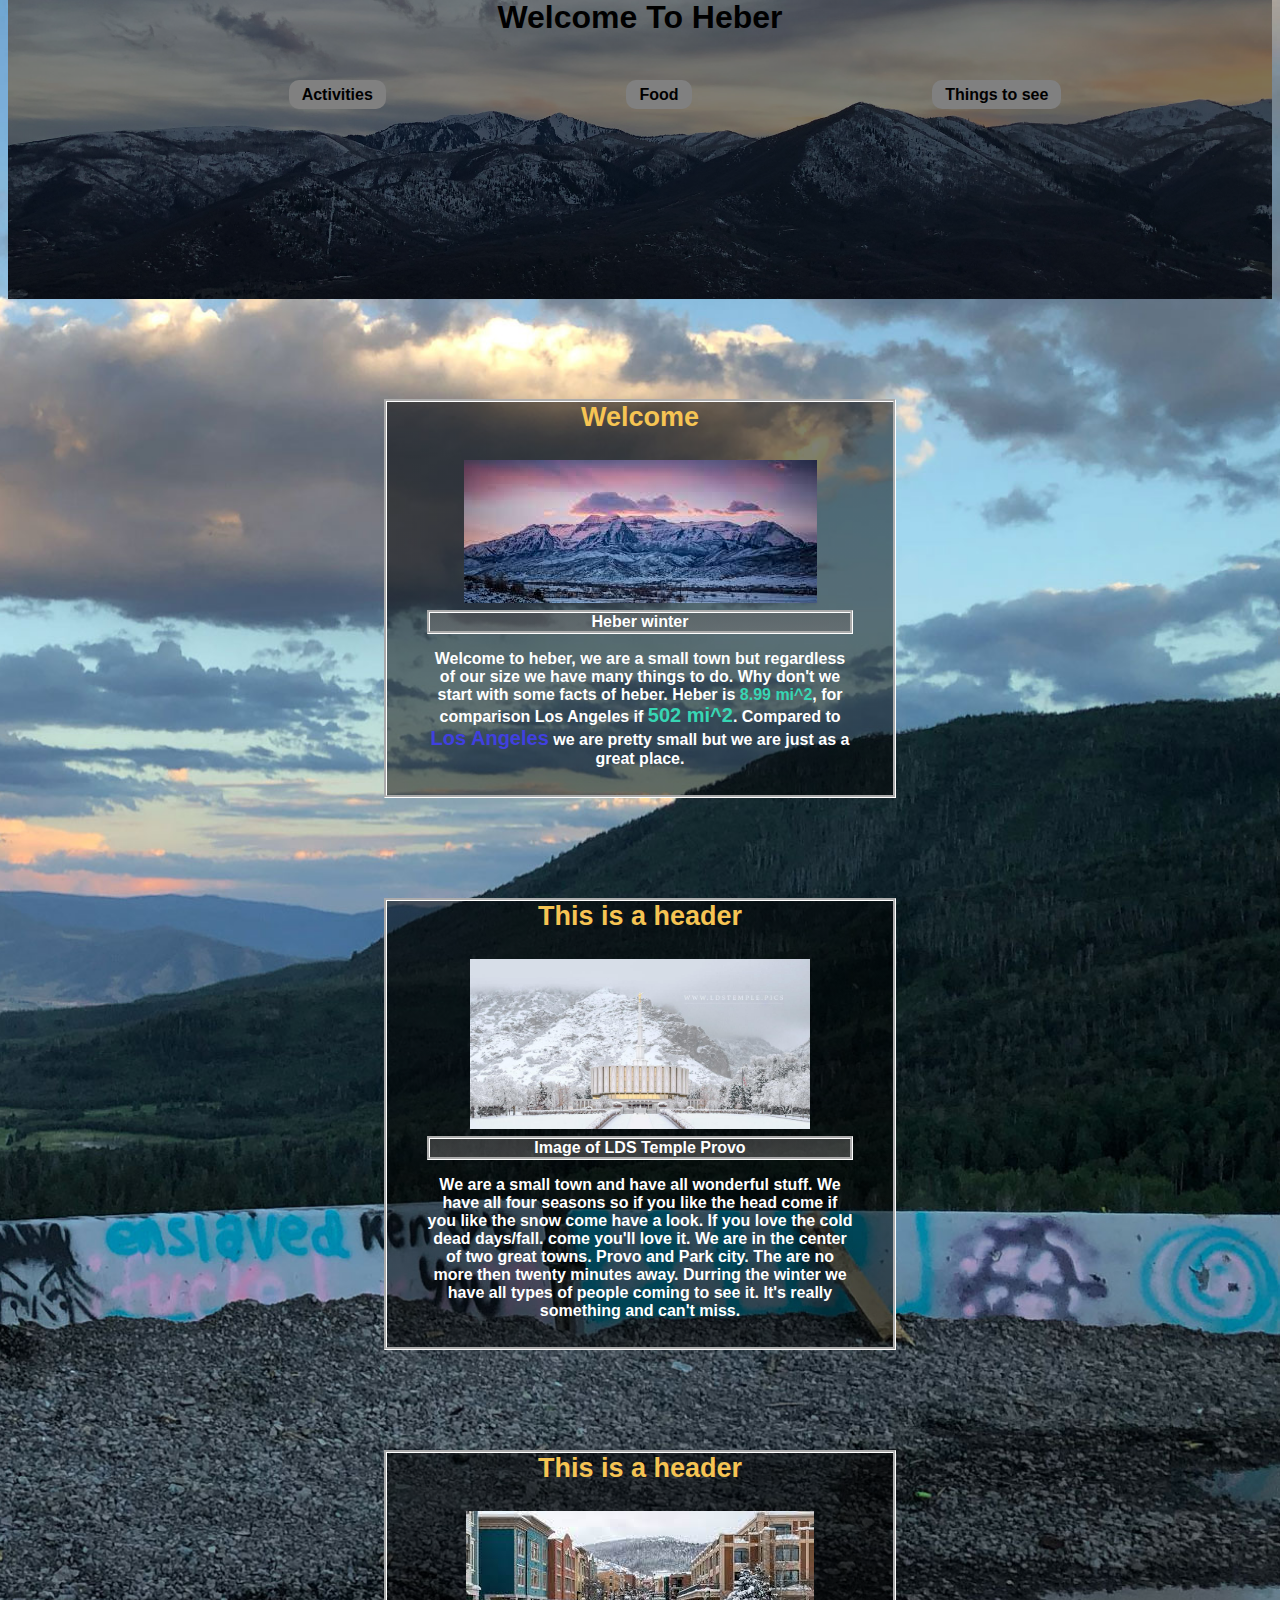
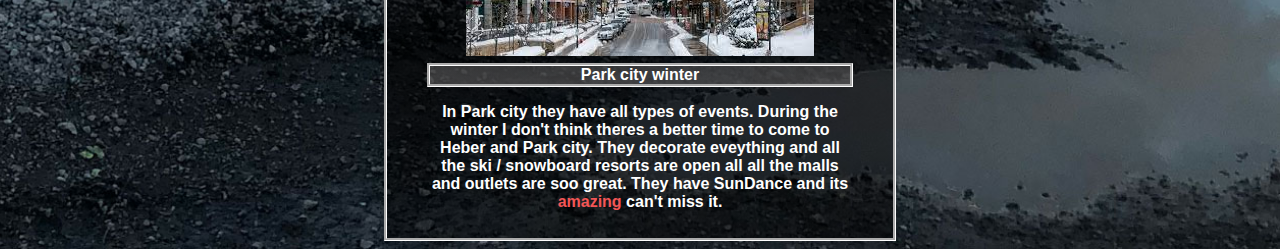
<file: index.html>
<!DOCTYPE html>
<html>
    <head>
    <link rel="stylesheet" href="style.css">

    <title> Heber</title>
    </head>

    <body id="homepageBackground">
        <header class ="container">
    <div>
        <header class ="hero">
            
            <h1 class ="welcome">
                <a href="index.html">Welcome To Heber</a> 
            </h1>

            <ul>
            <li> <a href="Activities.html">Activities</a> </li>
            <li> <a href="Food.html">Food</a> </li>
            <li> <a href="ThingsToSee.html">Things to see</a> </li>
            </ul>

        </header>
    </div>

    </header>

 <article>

    
        <h2 class = "aricletext"> Welcome
            <p>
                <figure>
                    <img src="Pictures/heber.jpeg" >
                    <figcaption>Heber winter</figcaption>

                    <p class = "info">
                        Welcome to heber, we are a small town but regardless of our size we have many things to do.
                        Why don't we start with some facts of heber. Heber is <span class ="int">8.99 mi^2</span>, for comparison Los Angeles
                        if <span class = "int2">502 mi^2</span>. Compared to <span class = "Los">Los Angeles</span> we are pretty small but we are just as a great place.
                    </p>
                </figure>
    
                
            </p>
        </h2>

    <h2 class = "aricletext"> This is a header
        <p>
            <figure>
                <img src="Pictures/Provo winter.jpeg" width=340>
                <figcaption>Image of LDS Temple Provo</figcaption>

                <p class ="info">
                    We are a small town and have all wonderful stuff. We have all four seasons so if you like the head
                    come if you like the snow come have a look. If you love the cold dead days/fall. come you'll love it.
                    We are in the center of two great towns. Provo and Park city. The are no more then twenty minutes away.
                    Durring the winter we have all types of people coming to see it. It's really something and can't miss.
                </p>
            </figure>

            
        </p>
    </h2>

    <h2 class = "aricletext"> This is a header
        <p>
            <figure>
                 <!-- changing this one-->
                 <img src="Pictures/Down town park.jpeg">
                 <figcaption>Park city winter</figcaption>

                 <p class = "info">
                    In Park city they have all types of events. During the winter I don't think theres a better time to come to 
                    Heber and Park city. They decorate eveything and all the ski / snowboard resorts are open all all the malls and outlets are soo great.
                    They have SunDance and its <span class = "am">amazing</span> can't miss it.
                </p>
            </figure>
            

            
        </p>
    </h2>

  
        
  

 </article>


    </body>

</html>
</file>
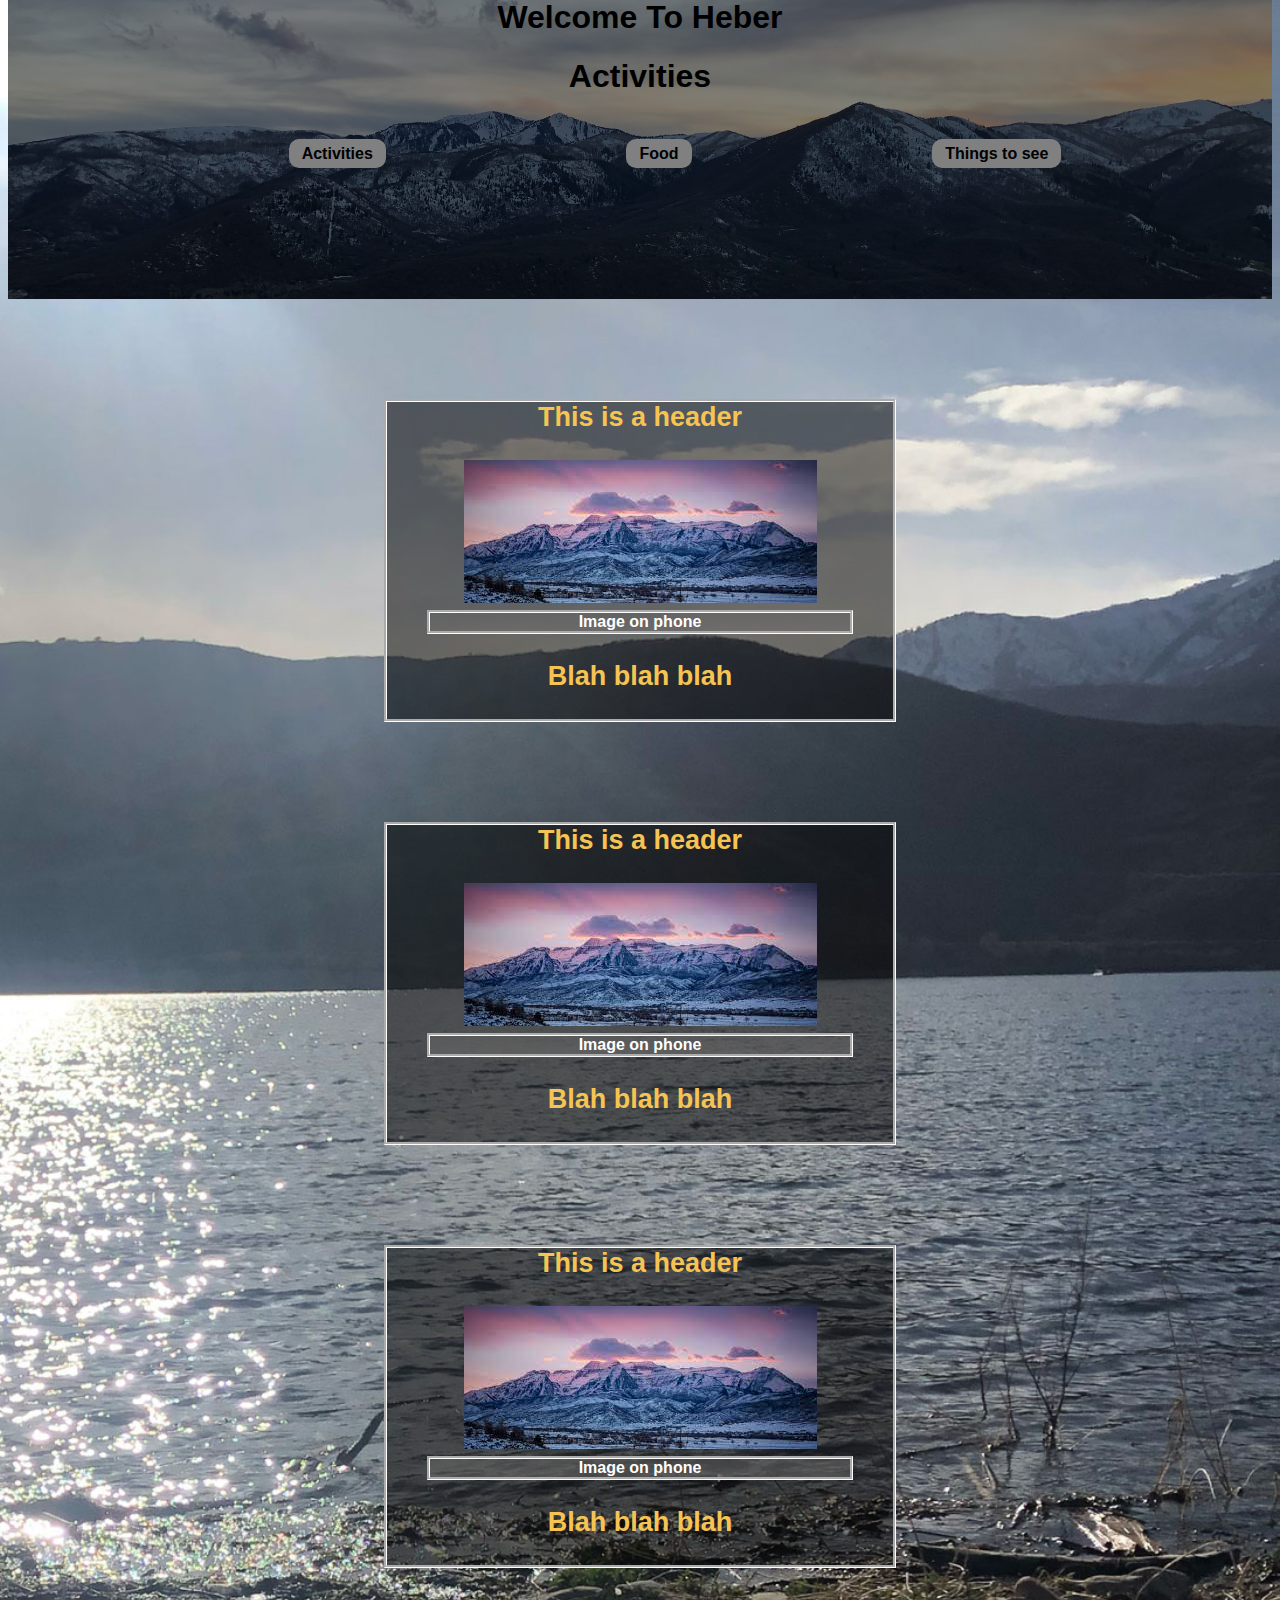
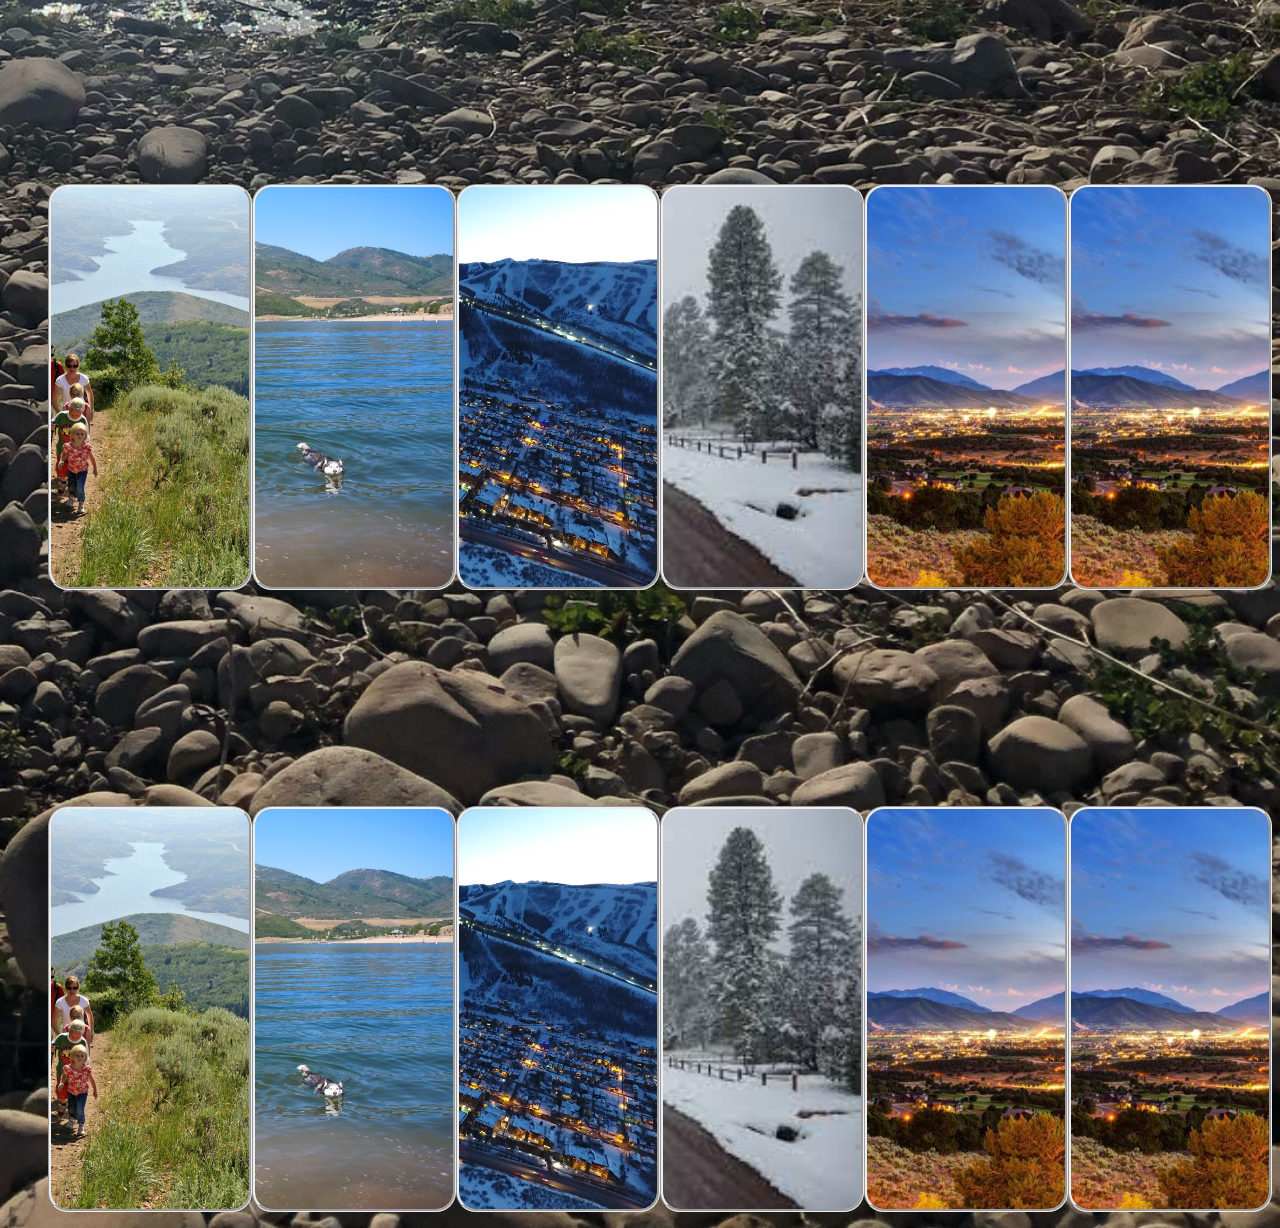
<file: Activities.html>
<!DOCTYPE html>
<html>
    <head>
    <link rel="stylesheet" href="style.css">

    <title> Heber</title>
    </head>

    <body id="thirdpageBackground">
        <header class ="container">

        <header class ="hero">
            
            <h1 class ="welcome">
                <a href="index.html">Welcome To Heber</a> 
            </h1>

            <h1 class ="welcome">
                <a href="#">Activities</a> 
            </h1>

            <ul>
            <li> <a href="Activities.html">Activities</a> </li>
            <li> <a href="Food.html">Food</a> </li>
            <li> <a href="ThingsToSee.html">Things to see</a> </li>
            </ul>

        </header>
    </header>

 <article>

 
        <h2 class = "aricletext"> This is a header
            <p>
                <figure>
                    <img src="Pictures/heber.jpeg" >
                    <figcaption>Image on phone</figcaption>
                </figure>
    
                <p>
                    Blah blah blah
                </p>
            </p>
        </h2>

    <h2 class = "aricletext"> This is a header
        <p>
            <figure>
                <img src="Pictures/heber.jpeg" >
                <figcaption>Image on phone</figcaption>
            </figure>

            <p>
                Blah blah blah
            </p>
        </p>
    </h2>

    <h2 class = "aricletext"> This is a header
        <p>
            <figure>
                <img src="Pictures/heber.jpeg" >
                <figcaption>Image on phone</figcaption>
            </figure>

            <p>
                Blah blah blah
            </p>
        </p>
    </h2>
        
 

 </article>

    <div class = "Images">
        <ul>
        <li class ="Image1"></li>
        <li class ="Image2"></li>
        <li class ="Image3"></li>
        <li class ="Image4"></li>
        <li class ="Image5"></li>
        <li class ="Image6"></li>
        </ul>

    

        <ul>
            <li class ="Image1"></li>
            <li class ="Image2"></li>
            <li class ="Image3"></li>
            <li class ="Image4"></li>
            <li class ="Image5"></li>
            <li class ="Image6"></li>
        </ul>
    </div>


    </body>

</html>
</file>
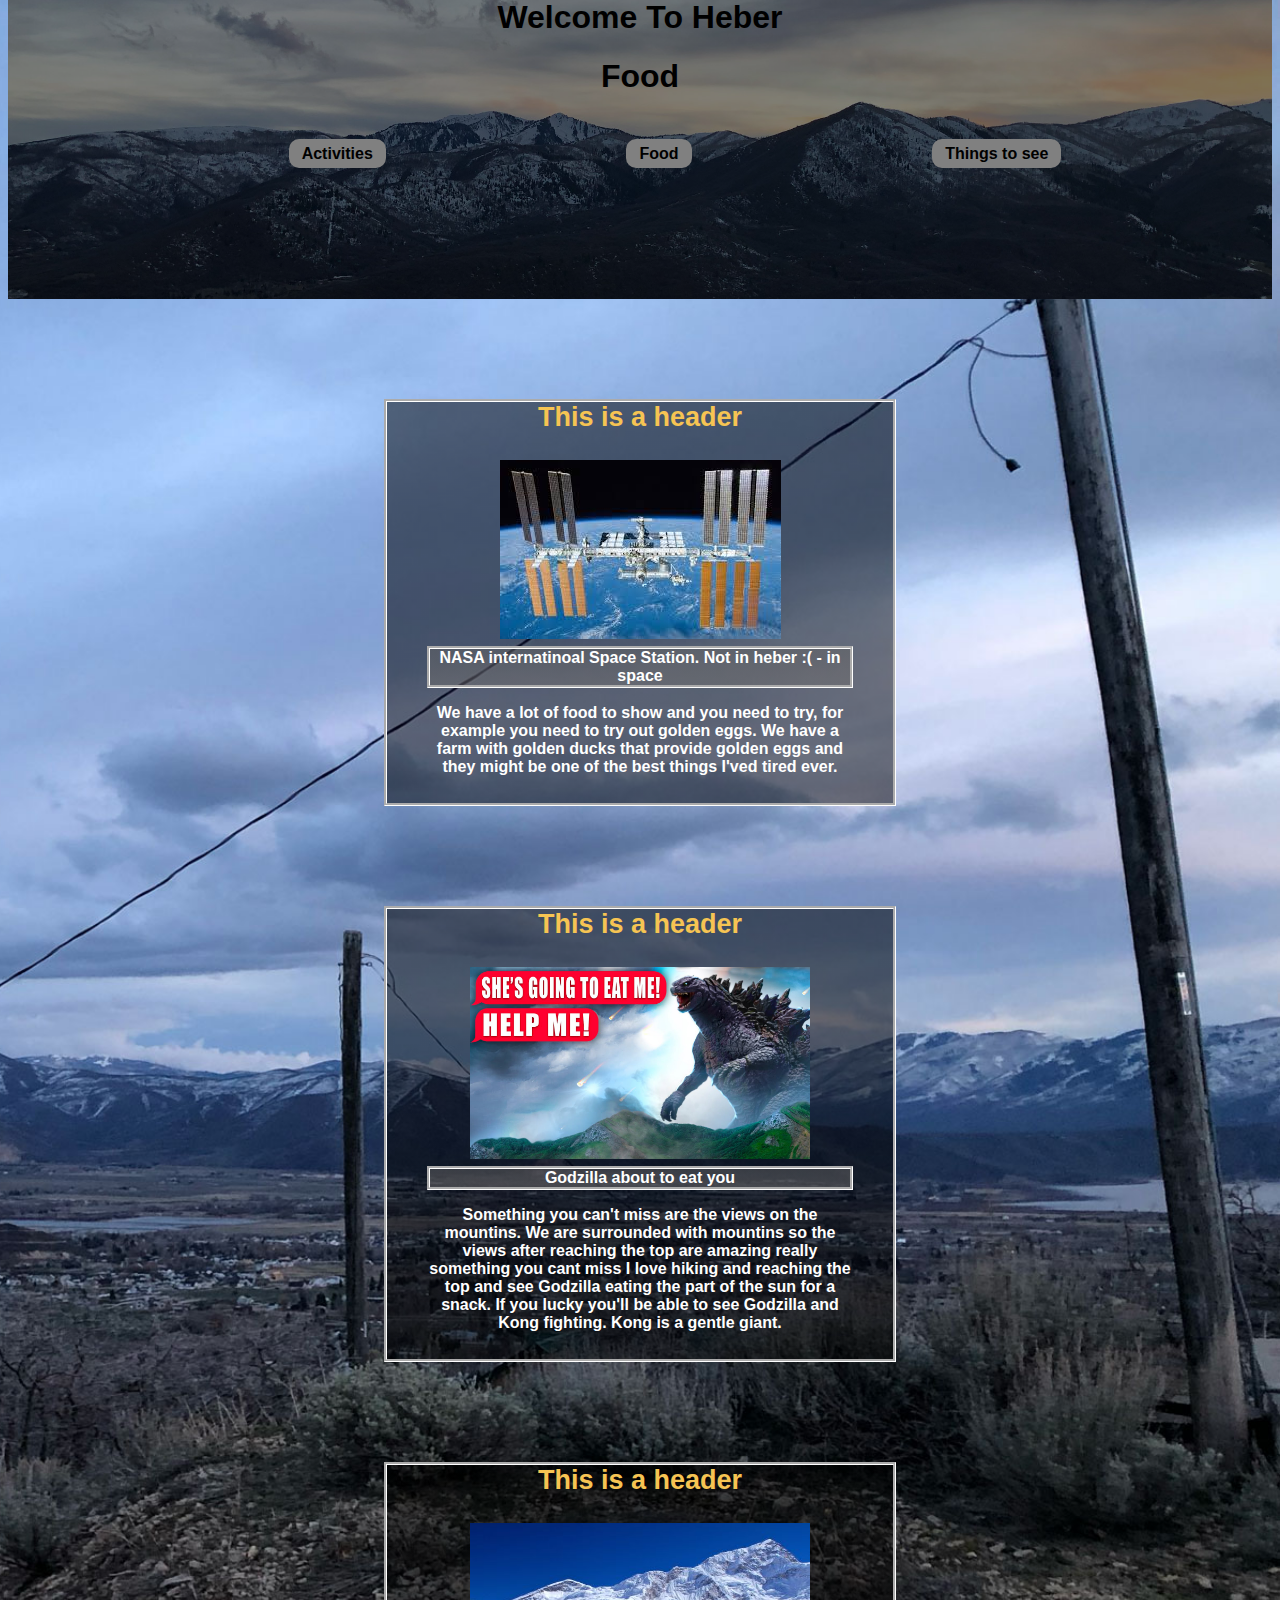
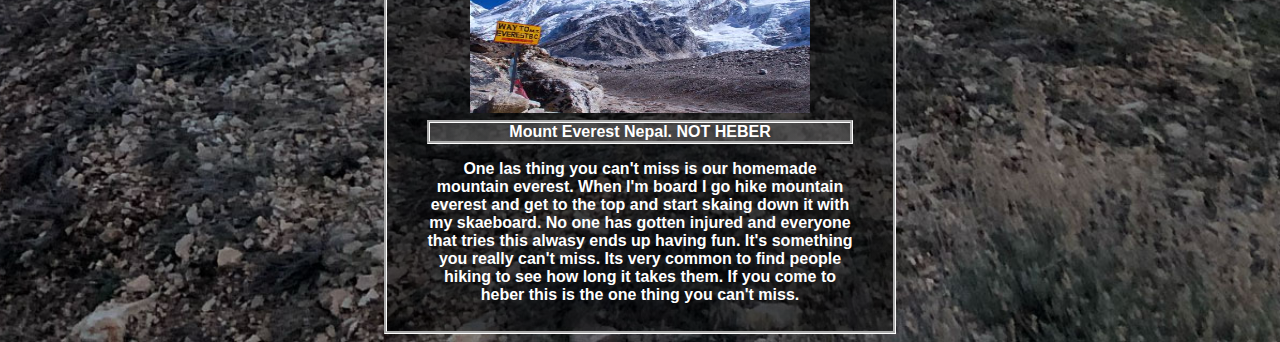
<file: Food.html>
<!DOCTYPE html>
<html>
    <head>
    <link rel="stylesheet" href="style.css">

    <title> Heber</title>
    </head>

    <body id="secondpageBackground">
        <header class ="container">

        <header class ="hero">
            
            <h1 class ="welcome">
                <a href="index.html">Welcome To Heber</a> 
            </h1>

            <h1 class ="welcome">
                <a href="#">Food</a> 
            </h1>

            <ul>
            <li> <a href="Activities.html">Activities</a> </li>
            <li> <a href="Food.html">Food</a> </li>
            <li> <a href="ThingsToSee.html">Things to see</a> </li>
            </ul>

        </header>
    </header>

    <article>

        <article>
            <h2 class = "aricletext"> This is a header
                <p>
                    <figure>
                        <img src="Pictures/Heber space.jpeg" >
                        
                    
                    <figcaption>NASA internatinoal Space Station. Not in heber :( - in space</figcaption>
        
                    <p class = "info">
                        We have a lot of food to show and you need to try, for example you need to try out golden eggs. 
                        We have a farm with golden ducks that provide golden eggs and they might be one of the best things I'ved tired ever.
                        
                    </p>
                </figure>
                </p>
            </h2>
    
            <h2 class = "aricletext"> This is a header
                <p>
                    <figure>
                        <img src="Pictures/Heber godzilla.jpeg" width="340 ">
                        
                    
                    <figcaption>Godzilla about to eat you</figcaption>
        
                    <p class = "info">
                        Something you can't miss are the views on the mountins. We are surrounded with mountins so the views after reaching the top are amazing really something you cant miss 
                        I love hiking and reaching the top and see Godzilla eating the part of the sun for a snack. If you lucky you'll be able to see Godzilla and Kong fighting.
                        Kong is a gentle giant.
                    </p>
                </figure>
                </p>
            </h2>
    
            <h2 class = "aricletext"> This is a header
                <p>
                    <figure>
                        <img src="Pictures/fafdsafsdf.jpeg" height="190" width="340">
                        
                    
                    <figcaption>Mount Everest Nepal. NOT HEBER</figcaption>
        
                    <p class = "info"> 
                        One las thing you can't miss is our homemade mountain everest. When I'm board I go hike mountain everest and get to the top and start skaing down it with my skaeboard.
                        No one has gotten injured and everyone that tries this alwasy ends up having fun. It's something you really can't miss. Its very common to find people 
                        hiking to see how long it takes them. If you come to heber this is the one thing you can't miss.
                    </p>
                        
                </figure>
                
            </h2>
    
      
            
        </article>
    
     </article>


    </body>

</html>
</file>
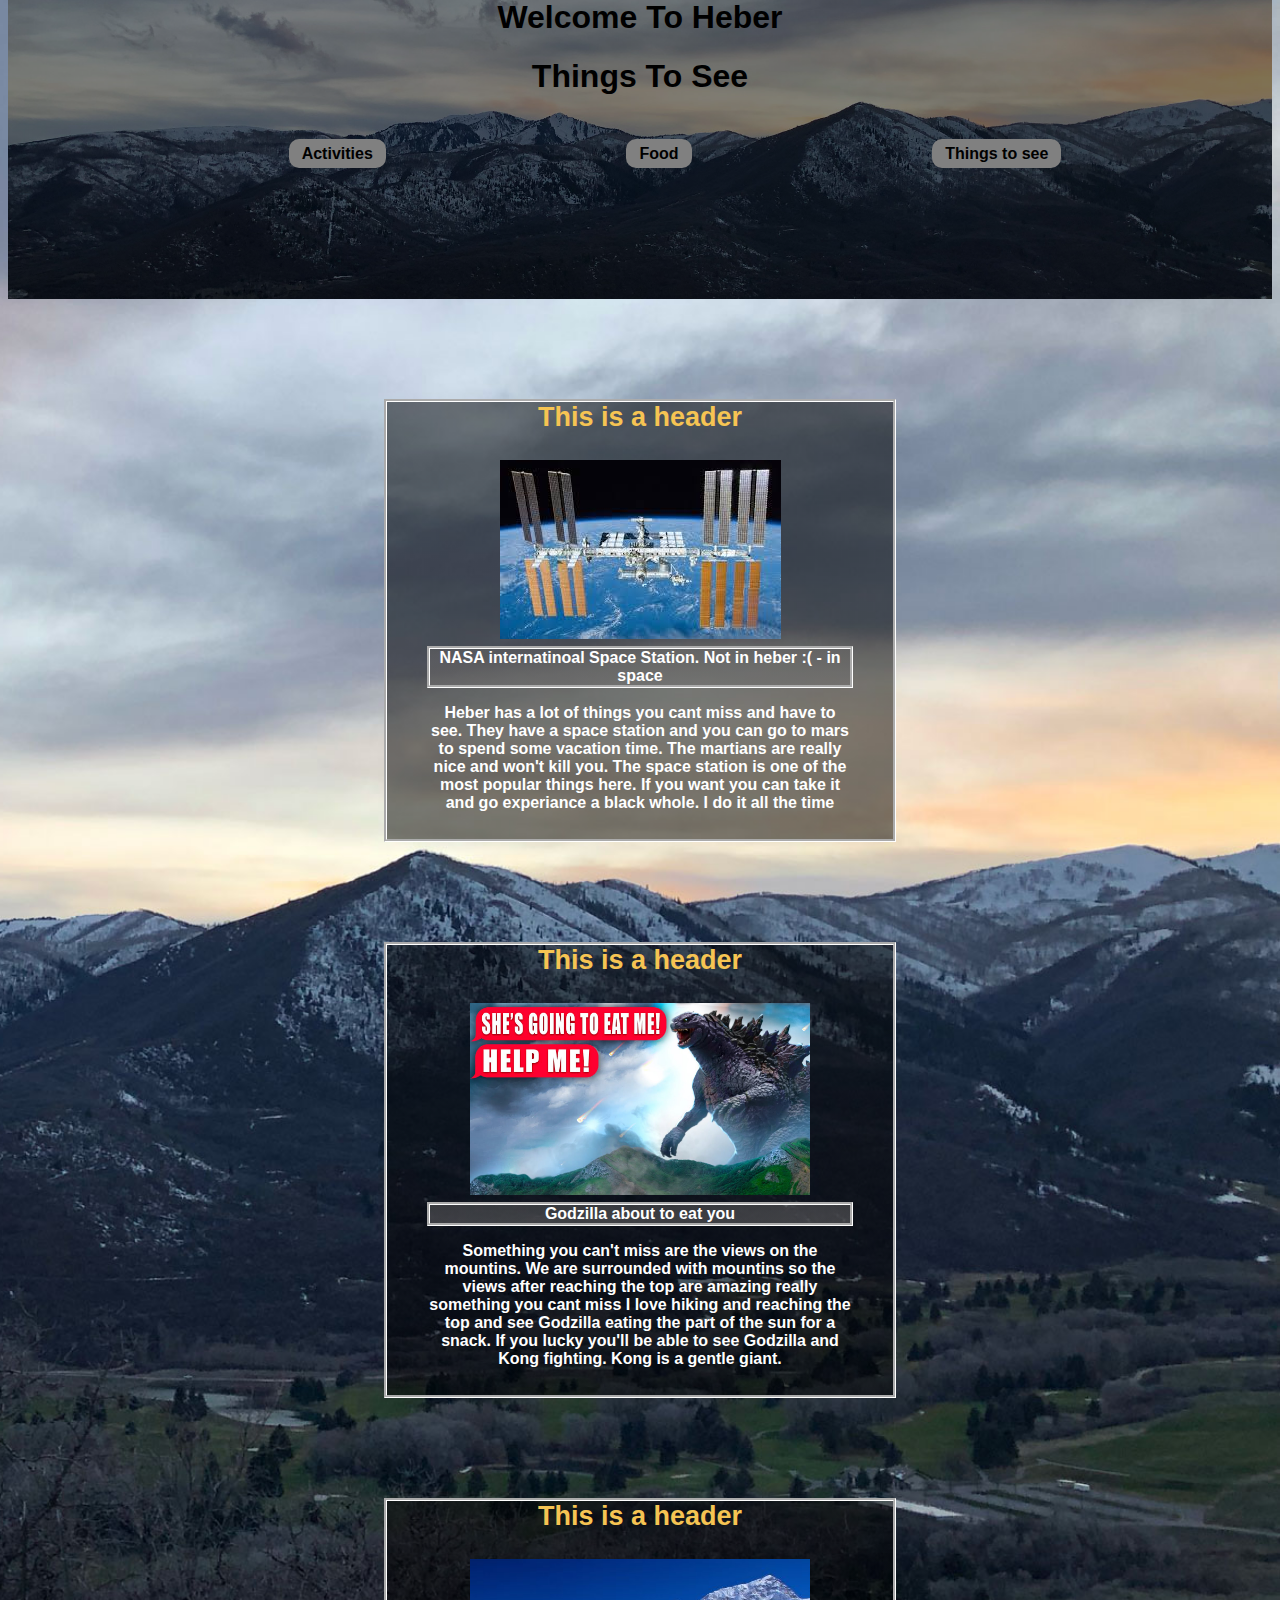
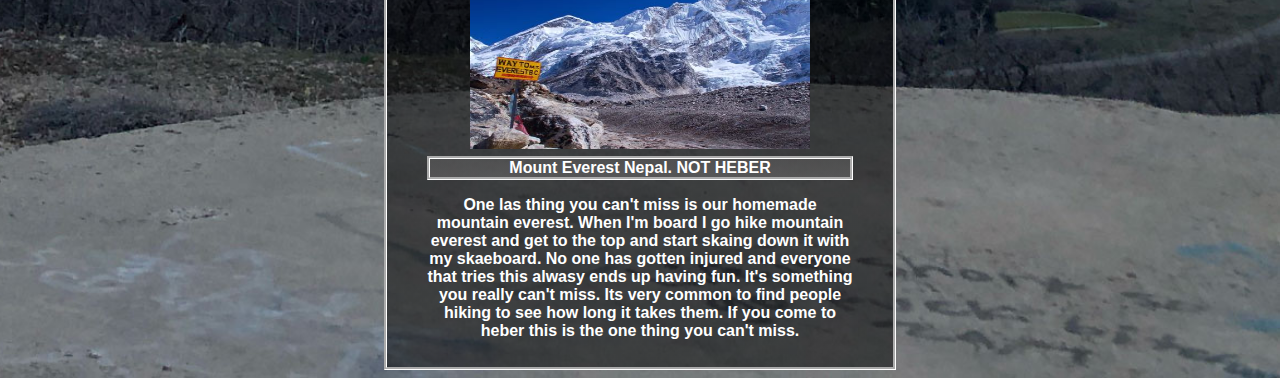
<file: ThingsToSee.html>
<!DOCTYPE html>
<html>
    <head>
    <link rel="stylesheet" href="style.css">

    <title> Heber</title>
    </head>

    <body id="fourthpageBackground">
        <header class ="container">

        <header class ="hero">
            
            <h1 class ="welcome">
                <a href="index.html">Welcome To Heber</a> 
            </h1>

            <h1 class ="welcome">
                <a href="#">Things To See </a> 
            </h1>

            <ul>
            <li> <a href="Activities.html">Activities</a> </li>
            <li> <a href="Food.html">Food</a> </li>
            <li> <a href="ThingsToSee.html">Things to see</a> </li>
            </ul>

        </header>
    </header>

 <article>

    <article>
        <h2 class = "aricletext"> This is a header
            <p>
                <figure>
                    <img src="Pictures/Heber space.jpeg" >
                    
                
                <figcaption>NASA internatinoal Space Station. Not in heber :( - in space</figcaption>
    
                <p class = "info">
                    Heber has a lot of things you cant miss and have to see. They have a space station and you can go to mars to spend some vacation time. 
                    The martians are really nice and won't kill you. The space station is one of the most popular things here. If you want you can take it and
                    go experiance a black whole. I do it all the time
                </p>
            </figure>
            </p>
        </h2>

        <h2 class = "aricletext"> This is a header
            <p>
                <figure>
                    <img src="Pictures/Heber godzilla.jpeg" width="340 ">
                    
                
                <figcaption>Godzilla about to eat you</figcaption>
    
                <p class = "info">
                    Something you can't miss are the views on the mountins. We are surrounded with mountins so the views after reaching the top are amazing really something you cant miss 
                    I love hiking and reaching the top and see Godzilla eating the part of the sun for a snack. If you lucky you'll be able to see Godzilla and Kong fighting.
                    Kong is a gentle giant.
                </p>
            </figure>
            </p>
        </h2>

        <h2 class = "aricletext"> This is a header
            <p>
                <figure>
                    <img src="Pictures/fafdsafsdf.jpeg" height="190" width="340">
                    
                
                <figcaption>Mount Everest Nepal. NOT HEBER</figcaption>
    
                <p class = "info"> 
                    One las thing you can't miss is our homemade mountain everest. When I'm board I go hike mountain everest and get to the top and start skaing down it with my skaeboard.
                    No one has gotten injured and everyone that tries this alwasy ends up having fun. It's something you really can't miss. Its very common to find people 
                    hiking to see how long it takes them. If you come to heber this is the one thing you can't miss.
                </p>
                    
            </figure>
            
        </h2>

  
        
    </article>

 </article>


    </body>

</html>
</file>
<file: style.css>
* {
    font-weight: 700;
    font-family: 'Segoe UI', Tahoma, Geneva, Verdana, sans-serif;
}

body {
    /*background: rgb(159, 159, 241);*/
}

#homepageBackground{
    
    background-image: url(Pictures/Optomize2.jpg);
    background-repeat: no-repeat;
    background-size: cover;
    background-position: 100% -5%;
    height: 100%;
}

#secondpageBackground{
    
    background-image: url(Pictures/Secondpage.jpg);
    background-repeat: no-repeat;
    background-size: cover;
    background-position: 100% -5%;
    height: 100%;
}

#thirdpageBackground{
    
    background-image: url(Pictures/pageThree.jpg);
    background-repeat: no-repeat;
    background-size: cover;
    background-position: 100% -5%;
    height: 100%;
}

#fourthpageBackground{
    
    background-image: url(Pictures/Optamize1.jpg);
    background-repeat: no-repeat;
    background-size: cover;
    background-position: 100% -5%;
    height: 100%;
}


.homepage {
    display: grid;
}

.containter {
    display: grid;
    
}
.hero {
    
    background-image: linear-gradient(rgba(0,0,0,0.5), rgba(0,0,0,0.5)), url(Pictures/Optamize1.jpg);
    background-repeat: no-repeat;
    background-size: cover;
    background-position: 100% 47%;
    top: 0;
    margin-top: -22px;
    height: 300px;
  
}

header > h1.welcome {
    display: flex;
    justify-content: center ;
    color: black;
    font-family: cursive;
    font-size: 2rem;
}

header > h1.welcome > a{
    text-decoration: none;
    color: black;
}
    
    

header > h1 > a:hover {
    color: white;
    cursor: crosshair;
    
}

header > ul {
    display: flex;
    margin-top: 50px;
    list-style-type: none;
    font-family: none;
    font-family: Cambria, Cochin, Georgia, Times, 'Times New Roman', serif;
    justify-content: space-evenly;
  

    
    
}

header > ul > li {
    
    
}

header > ul > li > a {
    color: white;
    background-color: gray;
    padding: 6px 13px;
    margin-left: 30px;
    border-radius: 10px;
    color: black;
    text-decoration: none;
}

header > ul > li > a:hover {
    background-color: black;
    color: white;
    cursor: pointer;
    
}


article {
    
    justify-content: center;
    font-size: large;
    
}

.aricletext {
    border-style: groove;
    border-color: white;
    background-image: linear-gradient(rgba(0,0,0,0.5), rgba(0,0,0,0.5));
    background: linear-gradient();
    margin: auto;
    margin-top: 100px;
    width: 40%;
    height: 40%;

    


}

article > h2 {
    
    text-align: center;
    position: relative;
    
    color: #fff;
    font-family: 'Times New Roman', Times, serif;
 }

 article > h2.aricletext {
    
 }

figure.images {
    border: groove;
    border-color: red;
    width: 700px;
    height: 700px;
   
}



article > h2.aricletext > figure > p.info > span.int {
    color: rgb(55, 214, 180);
}

article > h2.aricletext > figure > p.info > span.int2 {
    color: rgb(55, 214, 180);
    font-size: 20px;
}

article > h2.aricletext > figure > p.info > span.Los{
    color: rgb(64, 64, 224);
    font-size: 20px;
}

article > h2{
    color: #f6c453;
    font-family: -apple-system, BlinkMacSystemFont, 'Segoe UI', Roboto, Oxygen, Ubuntu, Cantarell, 'Open Sans', 'Helvetica Neue', sans-serif;
}






.hello {
   
    border-image: fill;
    
    
 
}



article > h2.aricletext > figure > figcaption {
    display: flex;
    justify-content: center;    
    color: white;
    font-size: medium;
    border: groove;
    border-color: white;
    background: linear-gradient(rgba(100, 99, 99, 0.5), rgba(112, 110, 110, 0.5));

    
    
}

article > .aricletext > figure > img {

}

article > h2.aricletext > figure >  p.info {
    font-size: medium;
    font-family: Verdana, Geneva, Tahoma, sans-serif;
    color: #fff;
}


 span.am {

    color: rgb(243, 86, 86);

}





div.Images > ul{ 
    display: flex ;
    
    justify-content: space-evenly;
    text-decoration: none;
    

}
div.Images > ul > li{ 
    
    list-style-type: none;
    border: groove;
    width: 350px;
    height: 400px;
    border-radius: 20px;
    margin-top: 200px;

    
    
}

div.Images > ul > li.Image1 {
   background-image: url(Pictures/Hiking.jpeg);
   background-position: 100% -3%;
   background-repeat: no-repeat;
   background-size: cover;
}

div.Images > ul > li.Image2 {
    background-image: url(Pictures/Lake\ heber.jpeg);
    background-position: 100% -3%;
    background-repeat: no-repeat;
    background-size: cover;
 }

 div.Images > ul > li.Image3 {
    background-image: url(Pictures/Park\ city.jpeg);
    background-position: 100% -3%;
    background-repeat: no-repeat;
    background-size: cover;
 }

 div.Images > ul > li.Image4 {
    background-image: url(Pictures/Snow.jpeg);
    background-position: 100% 10%;
    background-repeat: no-repeat;
    background-size: cover;
 }

 div.Images > ul > li.Image5 {
    background-image: url(Pictures/HeberBody.jpeg);
    background-repeat: no-repeat;
    background-size: cover;
 }

 div.Images > ul > li.Image6 {
    background-image: url(Pictures/HeberBody.jpeg);
    background-repeat: no-repeat;
    background-size: cover;
 }
</file>
